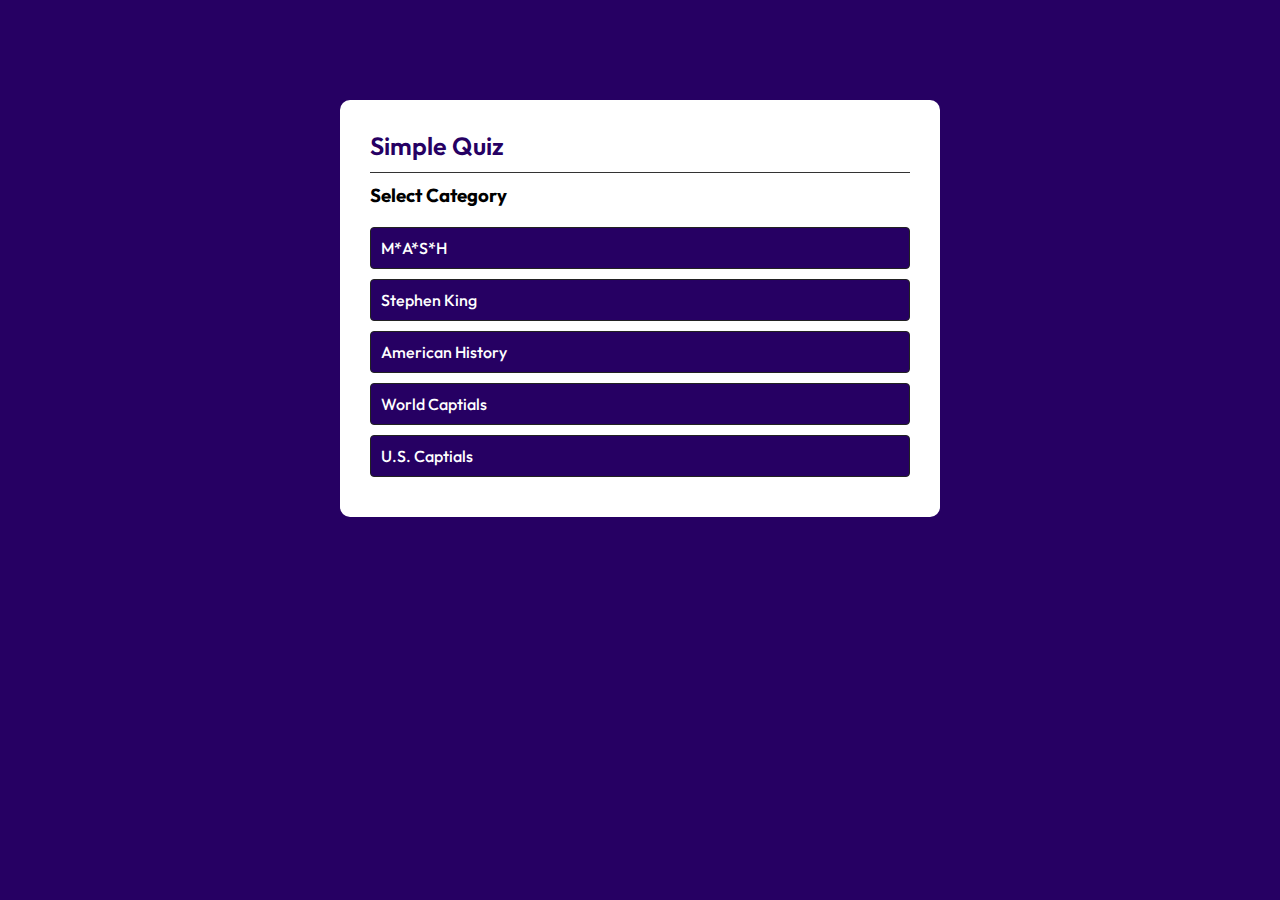
<file: index.html>
<!DOCTYPE html>
<html lang="en">

<head>
  <meta charset="UTF-8">
  <meta name="viewport" content="width=device-width, initial-scale=1.0">
  <title>Quiz App</title>
  <link rel="stylesheet" href="style.css">
</head>

<body>
  <div class="app">
    <h1>Simple Quiz</h1>
    <h3>Select Category</h3>
    <div id="category-list">
    </div>
  </div>
  <script lang="javascript">

    window.addEventListener("load", () => {
      showCategories();
    });
  </script>
  <script src="data/categories.js"></script>
  <script src="data/questions.js"></script>
  <script src="script.js"></script>
</body>

</html>
</file>
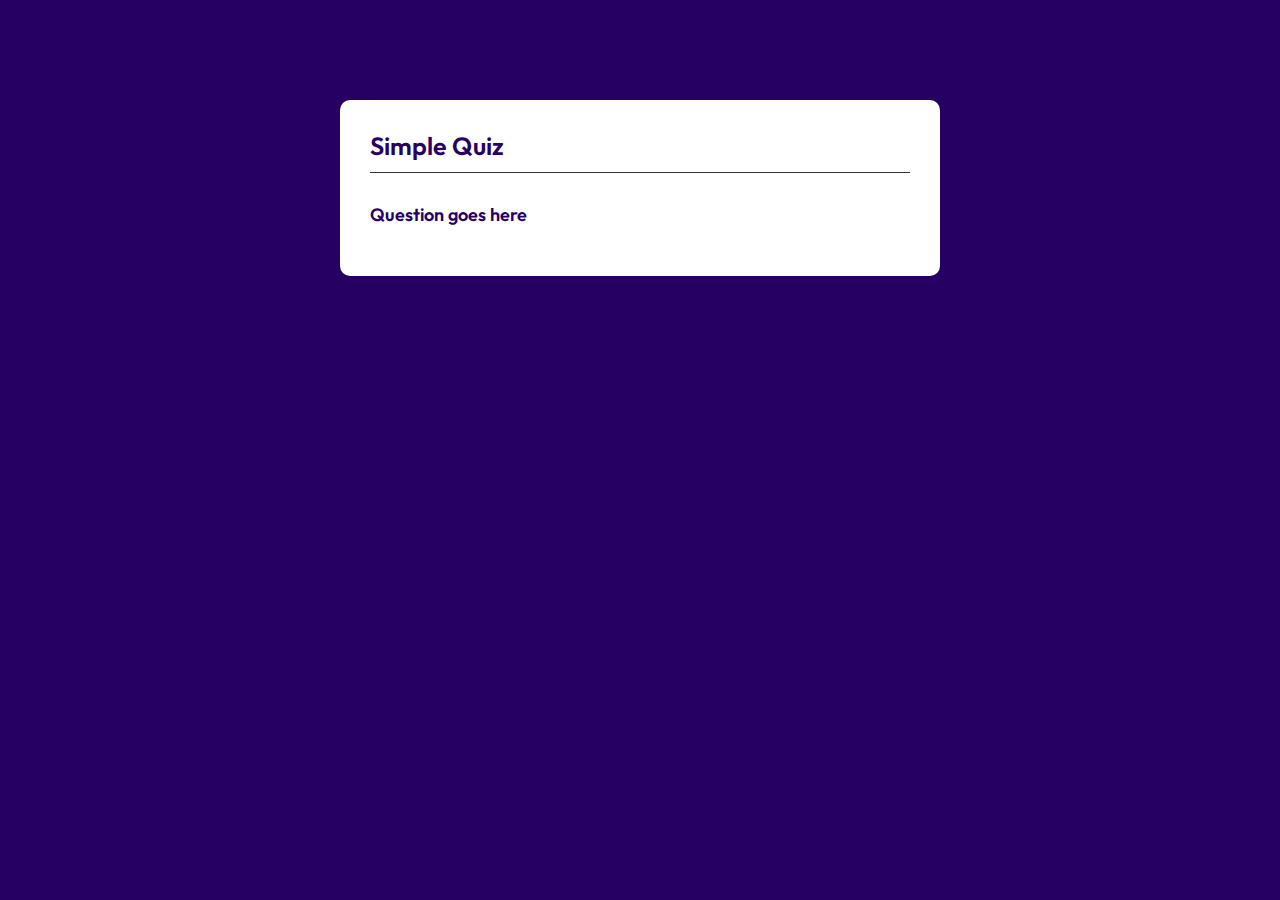
<file: quiz.html>
<!DOCTYPE html>
<html lang="en">

<head>
  <meta charset="UTF-8">
  <meta name="viewport" content="width=device-width, initial-scale=1.0">
  <title>Quiz App</title>
  <link rel="stylesheet" href="style.css">
</head>

<body>
  <div class="app">
    <h1>Simple Quiz</h1>
    <div class="quiz">
      <h2 id="question">Question goes here</h2>
      <div id="answer-buttons">
        <button class="btn">Answer 1</button>
        <button class="btn">Answer 2</button>
        <button class="btn">Answer 3</button>
        <button class="btn">Answer 4</button>
      </div>
      <button id="next-btn">Next</button>
    </div>
  </div>
  <div id="category-list">
    
  </div>
  <script lang="javascript">

  </script>
  <script src="data/categories.js"></script>
  <script src="data/questions.js"></script>
  <script src="script.js"></script>
</body>

</html>
</file>
<file: style.css>
@import url('https://fonts.googleapis.com/css2?family=Outfit:wght@100..900&display=swap');

* {
    margin: 0;
    padding: 0;
    font-family: "Outfit", sans-serif;
    box-sizing: border-box;
}

body {
    background: #260063;
}

.app {
    background: #fff;
    width: 90%;
    max-width: 600px;
    margin: 100px auto 0;
    border-radius: 10px;
    padding: 30px;
}

.app h1 {
    font-size: 25px;
    color: #260063;
    font-weight: 600;
    border-bottom: 1px solid #333;
    padding-bottom: 10px;
    margin-bottom: 10px;
}

.quiz {
    padding: 20px 0;
}

.quiz h2 {
    font-size: 18px;
    color: #260063;
    font-weight: 600;
}

.btn {
    background: #fff;
    color: #222;
    font-weight: 500;
    width: 100%;
    border: 1px solid #222;
    padding: 10px;
    margin: 10px 0;
    text-align: left;
    border-radius: 4px;
    cursor: pointer;
    transition: all 0.5s;
}

.btn:hover:not([disabled]) {
    background: #222;
    color: #fff;

}

.btn:disabled {
    cursor: no-drop;
}

#category-list .btn {
    background: #260063;
    color: #fff;
    font-weight: 500;
    width: 100%;
    border: 1px solid #222;
    padding: 10px;
    margin: 10px 0;
    text-align: left;
    border-radius: 4px;
    cursor: pointer;
    transition: all 0.5s;
    text-decoration: none;
    display:block;
}

#next-btn {
    background: #260063;
    color: #fff;
    font-weight: 500;
    width: 150px;
    border:0;
    padding: 10px;
    margin: 20px auto 0;
    border-radius: 4px;
    cursor: pointer;
    display: none;
}

.correct {
   background: #9aeabc; 
}

.incorrect {
    background: #ff9393;
}

#category-list {
  margin-top:20px;
}
#category-list li {
  margin-left: 50px;
  padding-bottom:10px;
}
</file>
